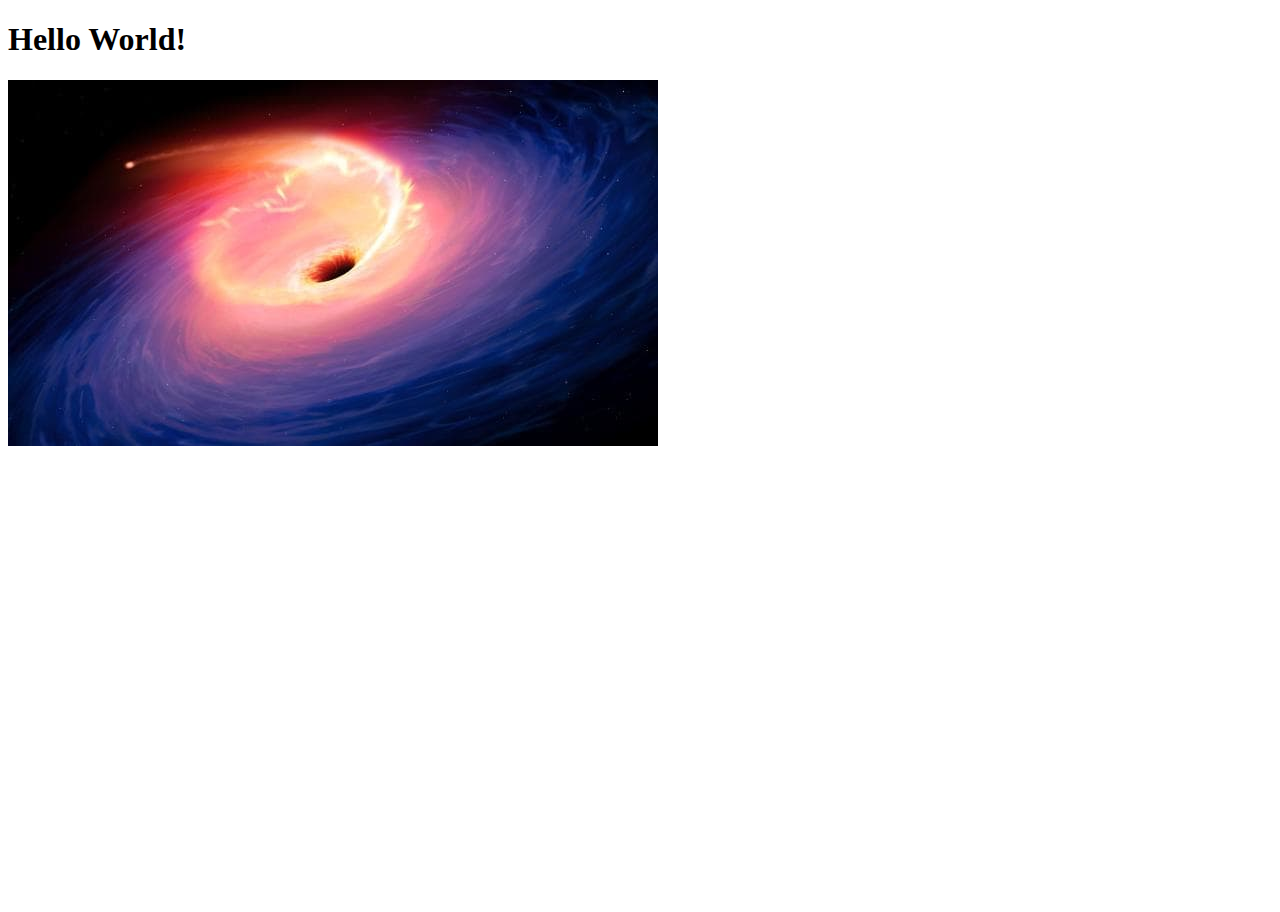
<file: index.html>
<!DOCTYPE HTML>
<html>

    <head>
        <title>test</title>
    </head>
    <body>
        <h1>Hello World!</h1>

        <img src="hahaha.jpg">
        <iframe width="560" height="315" src="https://www.youtube.com/embed/mNWujdmlFP8?start=180" frameborder="0" allow="accelerometer; autoplay; encrypted-media; gyroscope; picture-in-picture" allowfullscreen></iframe>
        <iframe src="https://www.google.com/maps/embed?pb=!1m18!1m12!1m3!1d43022.53007435729!2d-122.35083176960983!3d47.62791706760421!2m3!1f0!2f0!3f0!3m2!1i1024!2i768!4f13.1!3m3!1m2!1s0x5490152857c86161%3A0xef487dc6bbc25185!2sCapitol+Hill%2C+Seattle%2C+WA!5e0!3m2!1sen!2sus!4v1547452085242" width="600" height="450" frameborder="0" style="border:0" allowfullscreen></iframe>
    </body>

</html>
</file>
